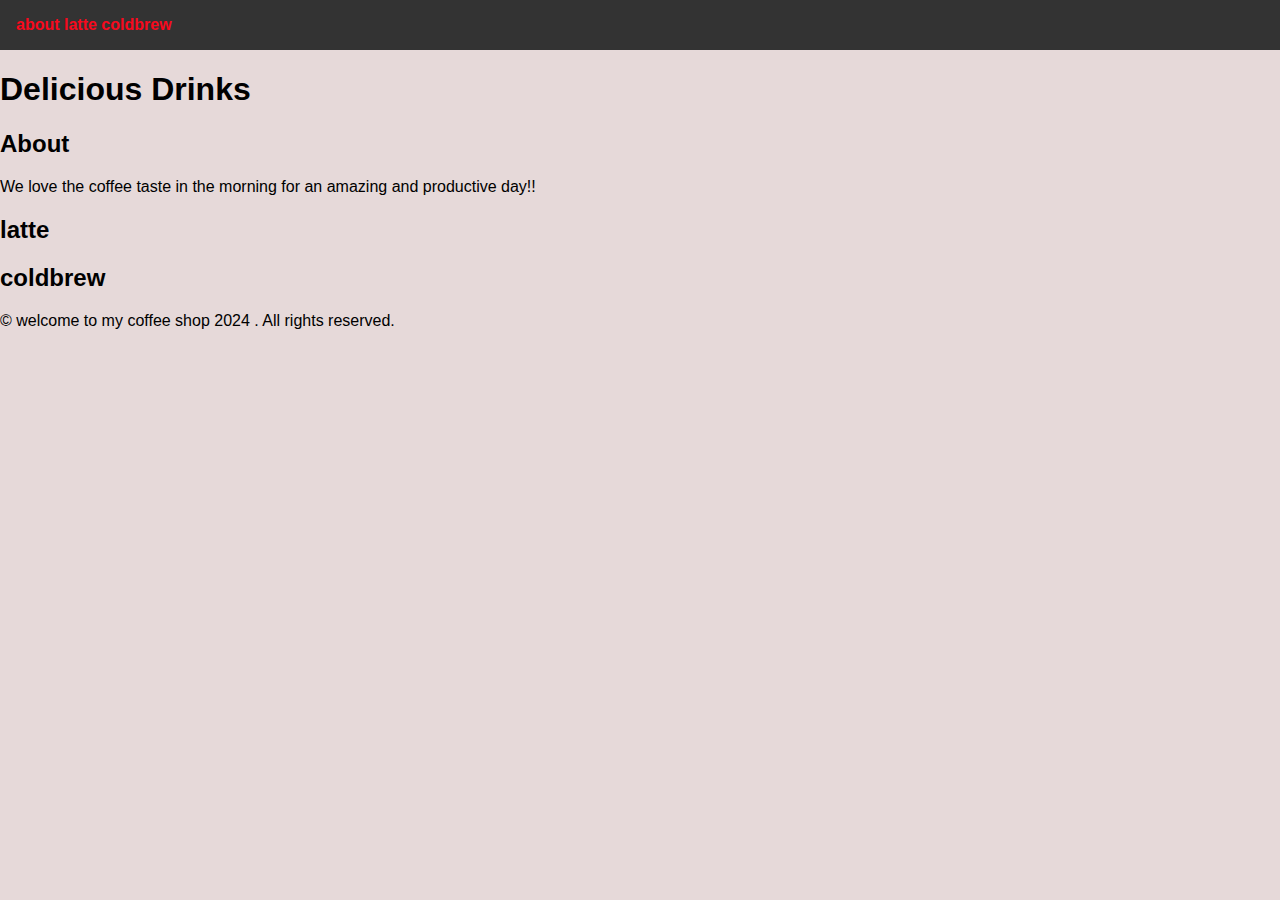
<file: API.html>
<!DOCTYPE HTML>
<html lang="en">
    <head>
        <title>Welcome to my Cofee Shop</title>
        <meta charset="utf-8">
        <meta name="viewport" content="width=device-width, initial-scale=1.0">
        <title>Change styling</title>
        <link rel="stylesheet" href="css/API.css">
    
    </head>
    <body>
      <header>
        <nav id="navbar">
            <a class="nav-link" href="#about">about</a>
            <a class="nav-link"href="#latte">latte</a>
            <a class="nav-link"href="#coldbrew">coldbrew</a>
        </nav>
      </header>
      <div class="body-container">
        <h1 class="header_name">Delicious Drinks</h1>

        <section id="about">
        <h2 class="section_header">About</h2>
          <p class="section_text">We love the coffee taste in the morning for an amazing and productive day!!</p>
        </section>
        <section id="latte">
          <h2 class="section_header">latte</h2>
          <ul>
            
          </ul>
        </section>

        <section id="coldbrew">
          <h2 class="section_header">coldbrew</h2>
          <ul>
            
          </ul>
      
      <footer>
        <p>&copy;  welcome to my coffee shop 2024 . All rights reserved.</p>
      </footer>
    <script src="js/API.js"></script>
  </body>
</html>
</file>
<file: css/API.css>
body {
    font-family: fantasy, sans-serif;
    margin: 0;
    padding: 0;
    background-color: #dac6c6ac;
    
}

nav {
    background-color: #333;
    padding: 1em;
  
}
.nav-link {
    text-decoration: none;
    color: rgb(248, 9, 29);
    font-weight: bold;
}
</file>
